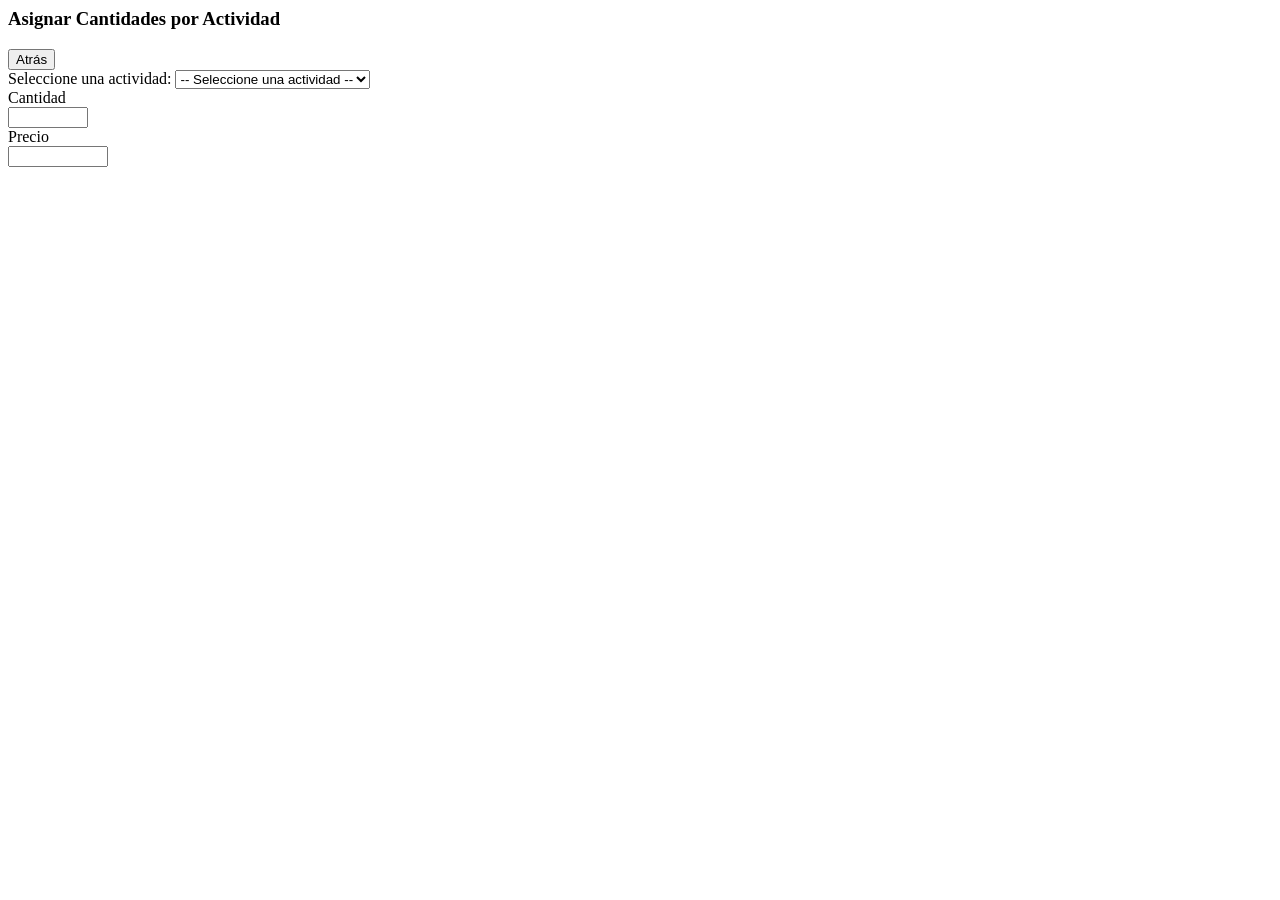
<file: templates/admin/pages/distActividades.html>
<body class="p-4">

  <div class="container">
   <div class="d-flex justify-content-between align-items-center mb-4">
    <h3 class="mb-0">Asignar Cantidades por Actividad</h3>
    <button id="atras" class="btn btn-info">Atrás</button>
   </div>

    <div class="mb-4">
      <label for="selectActividad" class="form-label">Seleccione una actividad:</label>
      <select id="selectActividad" class="form-select" required>
        <option value="">-- Seleccione una actividad --</option>
      </select>
<div class="row g-2 align-items-center mt-1 flex-nowrap">
  
  <!-- CANTIDAD -->
  <div class="col-auto">
    <label class="col-form-label fw-semibold">Cantidad</label>
  </div>
  <div class="col-auto">
    <input
      type="number"
      id="cant"
      class="form-control form-control-sm"
      style="width: 80px;"
      readonly
    >
  </div>

  <!-- PRECIO -->
  <div class="col-auto">
    <label class="col-form-label fw-semibold">Precio</label>
  </div>
  <div class="col-auto">
    <input
      type="number"
      id="precio"
      class="form-control form-control-sm"
      style="width: 100px;"
      readonly
    >
  </div>

</div>


    </div>

    <form id="formAsignaciones" style="display: none;">
   <table class="table" id="tablaMiembros">
   <thead class="table-dark">
    <tr>
      <th>Miembro</th>
      <th>Cantidad</th>
      <th>Total</th>
    </tr>
  </thead>
  <tbody></tbody> <!-- Aquí se colocarán los miembros dinámicamente -->
  <tfoot>
    <tr>
      <th>Total</th>
      <th id="totalUnidades">0</th>
      <th id="totalPlata">0.00</th>
    </tr>
  </tfoot>
</table>


  <div class="d-flex justify-content-end gap-2">
    <button type="submit" class="btn btn-success">Guardar Asignaciones</button>
  </div>

  </form>
  </div>
  <script src="/assets/js/admin/distActividades.js"></script>
</body>
</file>
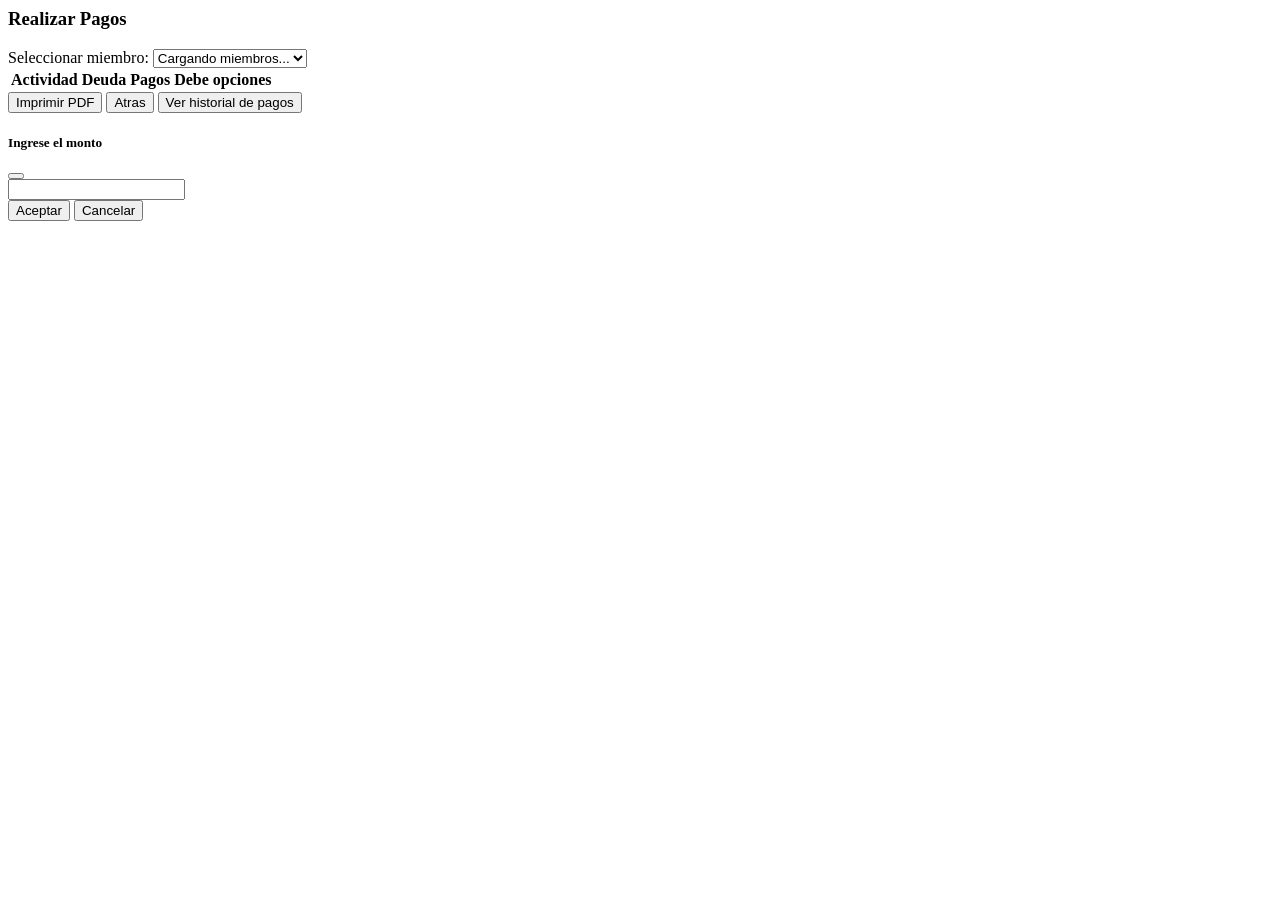
<file: templates/admin/pages/pagos.html>
<body class="p-4">
  <h3 class="mb-4">Realizar Pagos</h3>
  <div class="mb-3">
  <label for="miembrosSelect" class="form-label">Seleccionar miembro:</label>
  <select id="miembrosSelect" class="form-select">
    <option value="">Cargando miembros...</option>
  </select>
</div>
  
  <!-- Contenedor de miembros -->
 <div id="miembrosContainer" class="d-flex flex-wrap gap-2 mb-4 overflow-auto">
  <!-- Tabla de deudas -->
  <table class="table table-bordered table-striped d-none" id="tablaDeudas">
<thead class="table-dark">
  <tr>
    <th>Actividad</th>
    <th>Deuda</th>
    <th>Pagos</th>
    <th>Debe</th>
    <th>opciones</th> <!-- NUEVA COLUMNA -->
  </tr>
</thead>
<tbody></tbody>
</table>
<div class="col-12 d-flex justify-content-end gap-2">
  <button id="btnImprimirPDF" class="btn btn-danger">Imprimir PDF</button>
  <button id="atrasPa" class="btn btn-warning">Atras</button>
  <button id="btnHistorialPagos" class="btn btn-info">Ver historial de pagos</button>
</div>

<!-- Modal de monto -->
<div class="modal fade" id="modalMonto" tabindex="-1" aria-labelledby="modalMontoLabel" aria-hidden="true">
  <div class="modal-dialog">
    <div class="modal-content">
      <form id="formModalMonto">
        <div class="modal-header">
          <h5 class="modal-title" id="modalMontoLabel">Ingrese el monto</h5>
          <button type="button" class="btn-close" data-bs-dismiss="modal" aria-label="Cerrar"></button>
        </div>
        <div class="modal-body">
          <input type="number" step="0.01" min="0" id="inputMonto" class="form-control" required>
        </div>
        <div class="modal-footer">
          <button type="submit" class="btn btn-success">Aceptar</button>
          <button type="button" class="btn btn-secondary" data-bs-dismiss="modal">Cancelar</button>
        </div>
      </form>
    </div>
  </div>
</div>


<script src="/assets/js/admin/pagos.js"></script>


</body>
</file>
